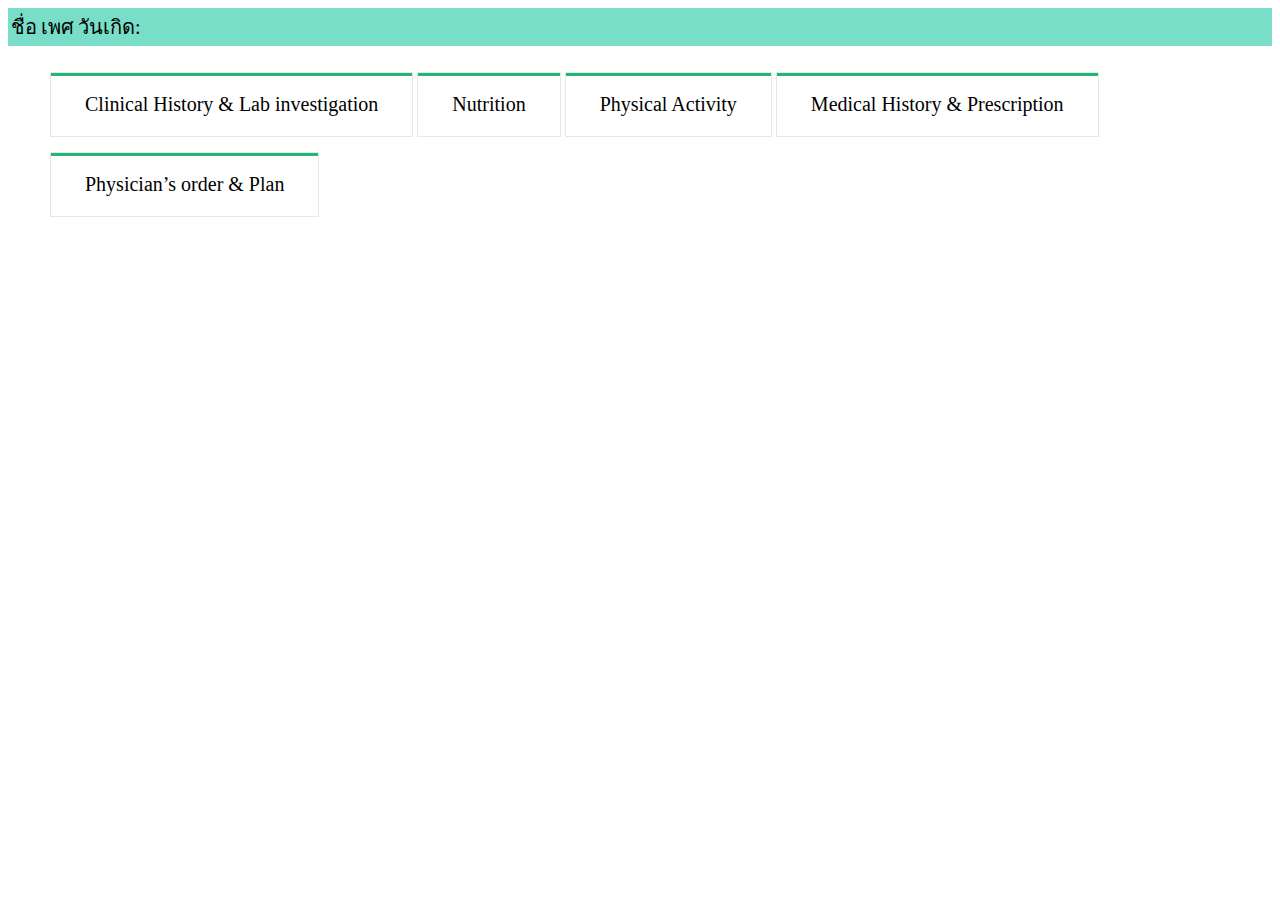
<file: index.html>
<!DOCTYPE html>
<html lang="en">
<head>
    <meta charset="UTF-8">
    <meta http-equiv="X-UA-Compatible" content="IE=edge">
    <meta name="viewport" content="width=device-width, initial-scale=1.0">
    <title>Heart failure sheet</title>
    <link rel="stylesheet" href="css/indexstyle.css">
</head>
<body>
    <div id="head">
        <table>
            <tr>
                <td>ชื่อ</td>
                <td>เพศ</td>
                <td>วันเกิด:</td>
            </tr>
        </table>
    </div>
    <div>

    </div>
    <div class="tabs">
        <ul>
            <li class="active"><a track="tabs-Clinical History & Lab investigation"><button class="button button1">Clinical History & Lab investigation</button> </a></li>            
            <li class="active"><a track="tabs-Nutrition"><button class="button button1" >Nutrition</button></a></li>
            <li class="active"><a track="tabs-Physical Activity"><button class="button button1" >Physical Activity</button></a></li>
            <li class="active"><a track="tabs-Medical History & Prescription" href = "medication.html"><button class="button button1">Medical History & Prescription</button></a></li>
            <li class="active"><a track="Physician’s order & Plan"><button class="button button1" >Physician’s order & Plan</button></a></li>
            </a></li>
        </ul>
    </div>

</body>
</html>
</file>
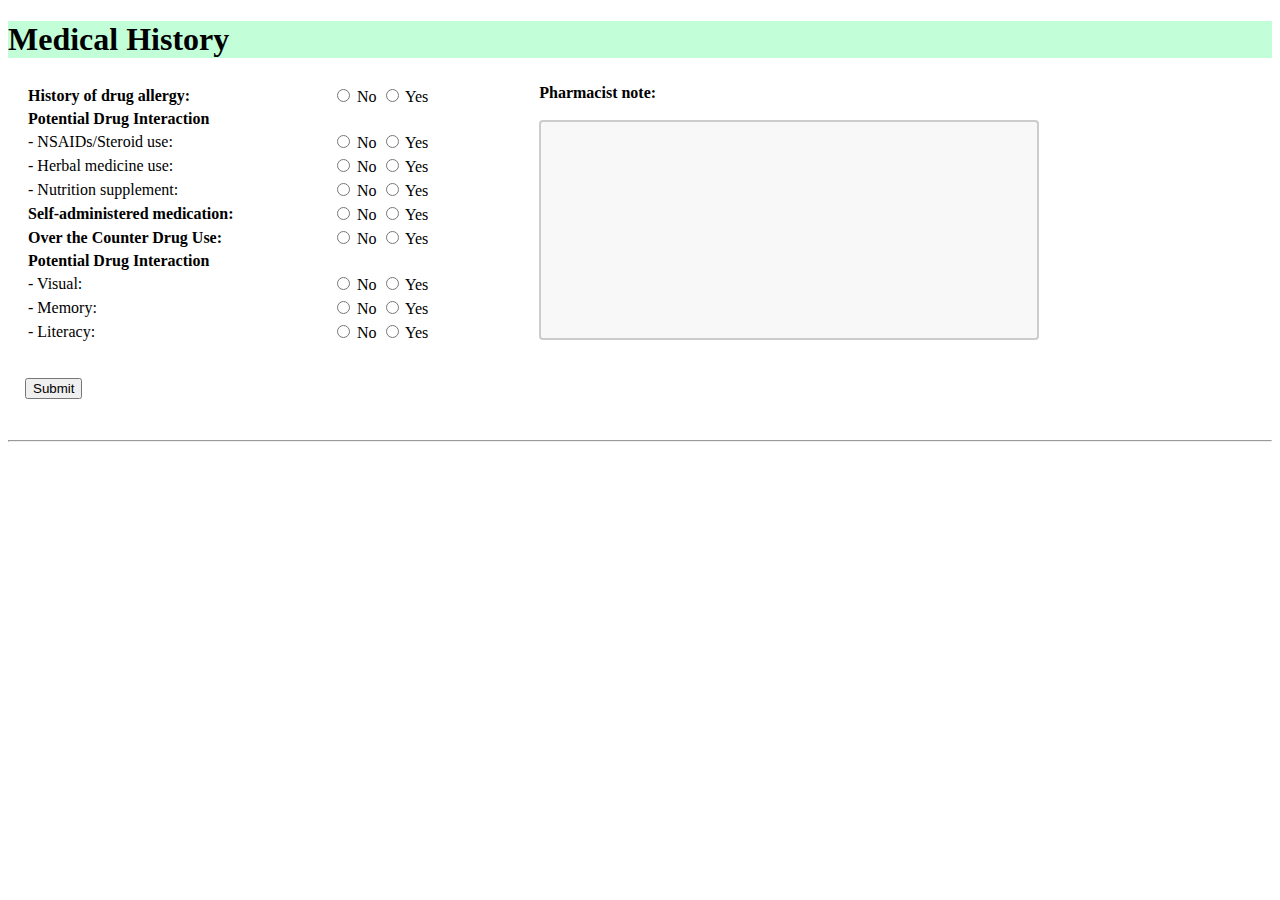
<file: medicalhistory.html>
<!DOCTYPE html>
<html lang="en">
<head>
    <meta charset="UTF-8">
    <meta http-equiv="X-UA-Compatible" content="IE=edge">
    <meta name="viewport" content="width=device-width, initial-scale=1.0">
    <title>Medical History</title>
    <link rel="stylesheet" href="css/medhistorystyle.css">
</head>
<body>
    <div>
        <h1 class="medhistory">Medical History</h1>
    </div>
    
    <div>
        <form action="">
        <table>
        <tr>
            <td class="blank1" ></td>
            <td>
            <table>
            <tr>
                <td class="medhistory2"><b>History of drug allergy:</b></td> 
                <td><input type="radio" id="radio" name="drugallergy" value="No">
                <label for="No">No</label>
                </td>
                <td><input type="radio" id="radio" name="drugallergy" value="Yes">
                    <label for="Yes">Yes</label>
                </td>
            </tr>
            <tr>
                <td class="medhistory2"><b>Potential Drug Interaction</b></td> 
            </tr>
            
            <tr>
                <td class="medhistory2">- NSAIDs/Steroid use:</td>
                <td><input type="radio" id="radio" name="NSAIDsSteroid" value="No">
                <label for="No">No</label>
                </td>
                <td><input type="radio" id="radio" name="NSAIDsSteroid" value="Yes">
                <label for="Yes">Yes</label>
                </td>
            </tr>
            <tr>
                <td class="medhistory2">- Herbal medicine use:</td>
                <td><input type="radio" id="radio" name="herbal" value="No">
                <label for="No">No</label>
                </td>
                <td><input type="radio" id="radio" name="herbal" value="Yes">
                <label for="Yes">Yes</label>
                </td>
            </tr>

            <tr>
                <td class="medhistory2">- Nutrition supplement:</td>
                <td><input type="radio" id="radio" name="nutrition" value="No">
                <label for="No">No</label>
                </td>
                <td><input type="radio" id="radio" name="nutrition" value="Yes">
                <label for="Yes">Yes</label>
                </td>
            </tr>
            <tr>
                <td class="medhistory2"><b>Self-administered medication:</b></td> <b></b>
                <td><input type="radio" id="radio" name="selfadministered" value="No">
                <label for="No">No</label>
                </td>
                <td><input type="radio" id="radio" name="selfadministered" value="Yes">
                <label for="Yes">Yes</label>
                </td>
            </tr>

            <tr>
                <td class="medhistory2"><b>Over the Counter Drug Use:</b></td> <b></b>
                <td><input type="radio" id="radio" name="overcounter" value="No">
                <label for="No">No</label>
                </td>
                <td><input type="radio" id="radio" name="overcounter" value="Yes">
                <label for="Yes">Yes</label>
                </td>
            </tr>

            <tr>
                <td class="medhistory2"><b>Potential Drug Interaction</b></td> 
            </tr>
            <tr>
                <td class="medhistory2">- Visual:</td>
                <td><input type="radio" id="radio" name="Visual" value="No">
                <label for="No">No</label>
                </td>
                <td><input type="radio" id="radio" name="Visual" value="Yes">
                <label for="Yes">Yes</label>
                </td>
            </tr>
            <tr>
                <td class="medhistory2">- Memory:</td>
                <td><input type="radio" id="radio" name="Memory" value="No">
                <label for="No">No</label>
                </td>
                <td><input type="radio" id="radio" name="Memory" value="Yes">
                <label for="Yes">Yes</label>
                </td>
            </tr>
            <tr>
                <td class="medhistory2">- Literacy:</td>
                <td><input type="radio" id="radio" name="Literacy" value="No">
                <label for="No">No</label>
                </td>
                <td><input type="radio" id="radio" name="Literacy" value="Yes">
                <label for="Yes">Yes</label>
                </td>
            </tr>
        </table>
    </td>
    <td class="blank2" ></td>
    <td><b>Pharmacist note: </b><br><br> 
        <textarea name="pharmacistnote" id="pharmacistnote" cols="30" rows="10"></textarea>
    </tr>
    <tr>
        <td></td>
        <td class ="submit"><input type="submit"></td>
    </tr>   
    </table>
        </form>
    <hr> 
    </div>     
</body>
</html>
</file>
<file: css/indexstyle.css>
ul, li, ol {
    list-style: none;
    list-style-type: none;
}


/**********************class******************************/
.tabs ul li { padding: 10px 0 5px;
    display: inline;
    float: left;
    margin: 0 2px;
    cursor: pointer;
}

.tabs li a {
    display: block;
    position: relative;
    border: 1px solid #e7e7e7;
    font-family: 'kittithada_roman';
    font-size: 20px;
    line-height: 30px;
}

.tabs li a:before {
    content: "";
    background: #22b573;
    display: block;
    width: 100%;
    height: 3px;
    position: absolute;
    top: 0;
    left: 0;
    z-index: -1;
}

.button {
    border: none;
    color: white;
    padding: 16px 32px;
    text-align: center;
    text-decoration: none;
    font-family: 'kittithada_roman';
    font-size: 20px;
    display: inline-block;
    margin: 4px 2px;
    transition-duration: 0.4s;
    cursor: pointer;
  }
  
  .button1 {
    background-color: white; 
    color: black; ;
  }
  
  .button1:hover {
    background-color: #4CAF50;
    color: white;
  }
  
  .button2 {
    background-color: white; 
    color: black; 
    border: 2px solid #008CBA;
  }
  
  .button2:hover {
    background-color: #008CBA;
    color: white;
  }
  


/***********************ID*******************************/
#head {background-color:#78DEC7;
font-size: 20px;
text-emphasis-style: 1;
}
</file>
<file: css/medhistorystyle.css>
/**********************class******************************/
.medhistory {
    background-color:#C2FFD9 ;
}

.medhistory2 {
    width: 300px;
}

.blank1 { 
    width: 10px;
}
.blank2 { 
    width: 100px;
}

.submit {
    height: 80px;
}
/***********************ID*******************************/

#pharmacistnote {
    width: 500px;
    height: 220px;
    padding: 12px 20px;
    box-sizing: border-box;
    border: 2px solid #ccc;
    border-radius: 4px;
    background-color: #f8f8f8;
    font-size: 16px;
    resize: none;
  }
</file>
